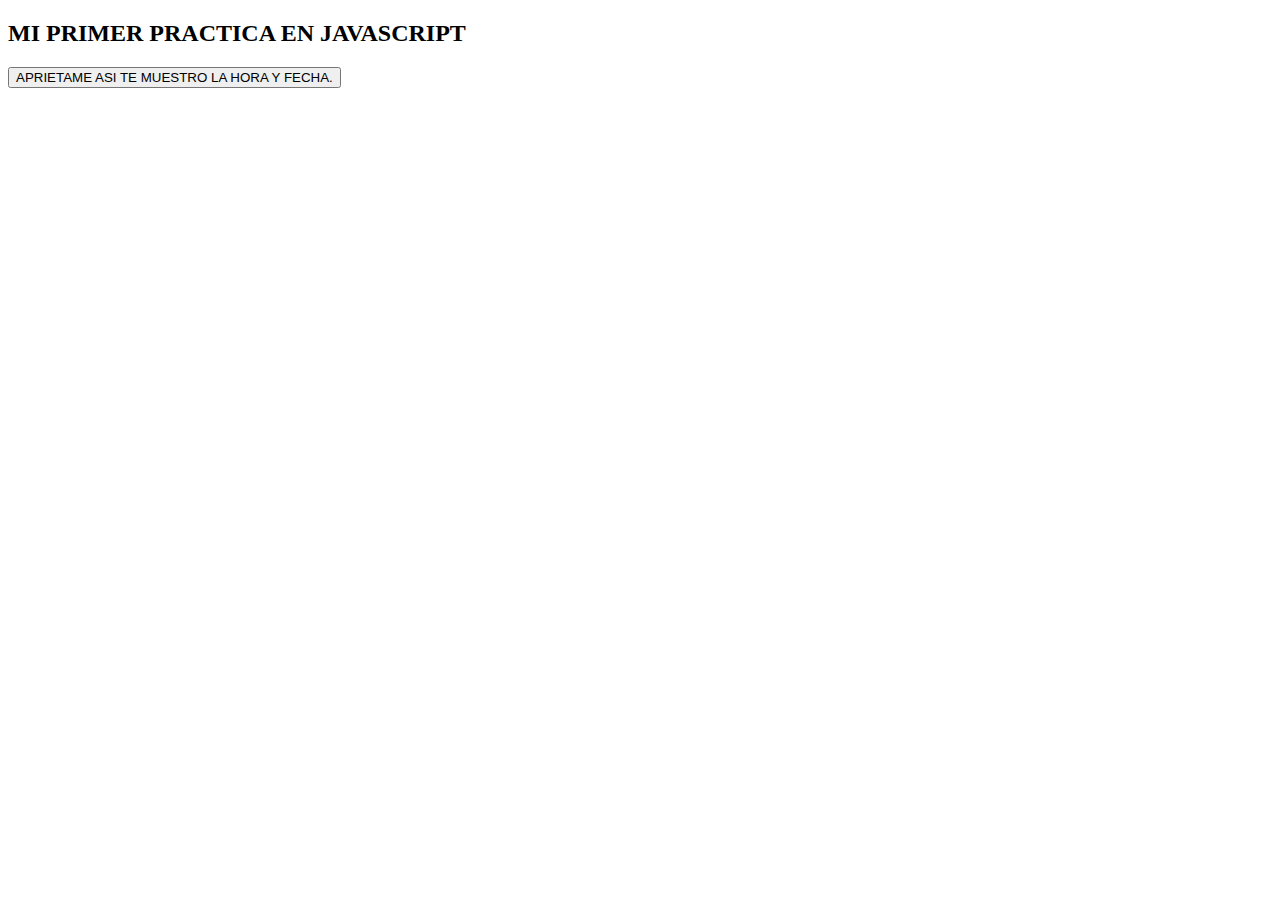
<file: Practicas javascript/index.html>
<!DOCTYPE html>
<html lang="en">
<head>
    <meta charset="UTF-8">
    <meta http-equiv="X-UA-Compatible" content="IE=edge">
    <meta name="viewport" content="width=device-width, initial-scale=1.0">
    <title>HOLA MUNDO !!!</title>
</head>
<body>
    <h2>MI PRIMER PRACTICA EN JAVASCRIPT</h2>
    <button type="button"
onclick="document.getElementById('demo').innerHTML = Date()">
APRIETAME ASI TE MUESTRO LA HORA Y FECHA.</button>

<p id="demo"></p>
</body>
</html>
</file>
